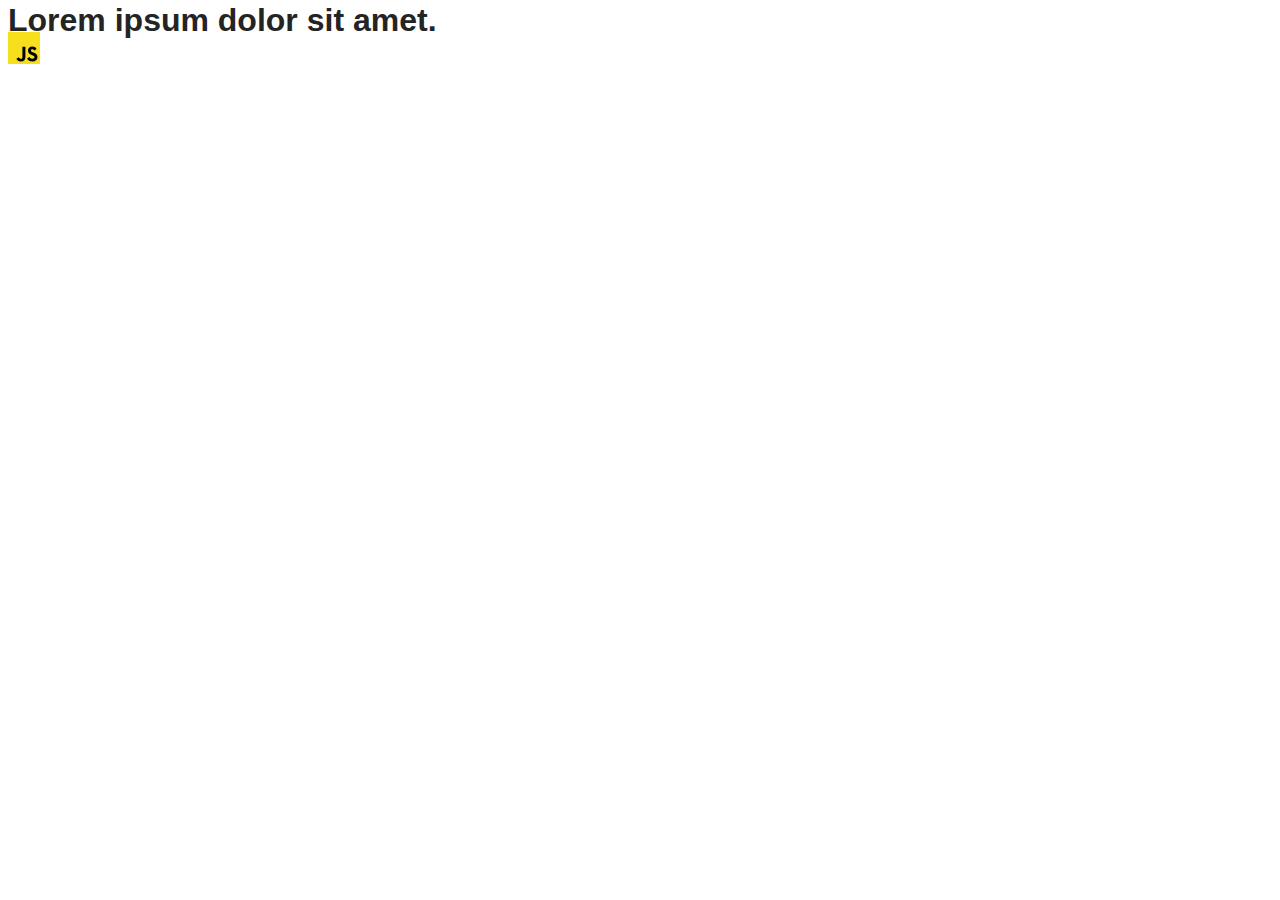
<file: src/index.html>
<!DOCTYPE html>
<html lang="en">
  <head>
    <meta charset="UTF-8" />
    <link rel="icon" type="image/svg+xml" href="/favicon.svg" />
    <meta name="viewport" content="width=device-width, initial-scale=1.0" />
    <title>Vanilla App Template</title>
    <link rel="stylesheet" href="./css/styles.css" />
  </head>
  <body>
    <load ="partials/header.html" />

    <section>
      <h1>Lorem ipsum dolor sit amet.</h1>
      <!-- Path to images as from index.html file -->
      <img src="./img/javascript.svg" alt="" />
    </section>

    <!-- Loads the specified .html file -->
    <load ="partials/vite-promo.html" />

    
    <script type="module" src="./js/1-gallery.js"></script>
    <script type="module" src="./js/2-form.js"></script>

  </body>
</html>
</file>
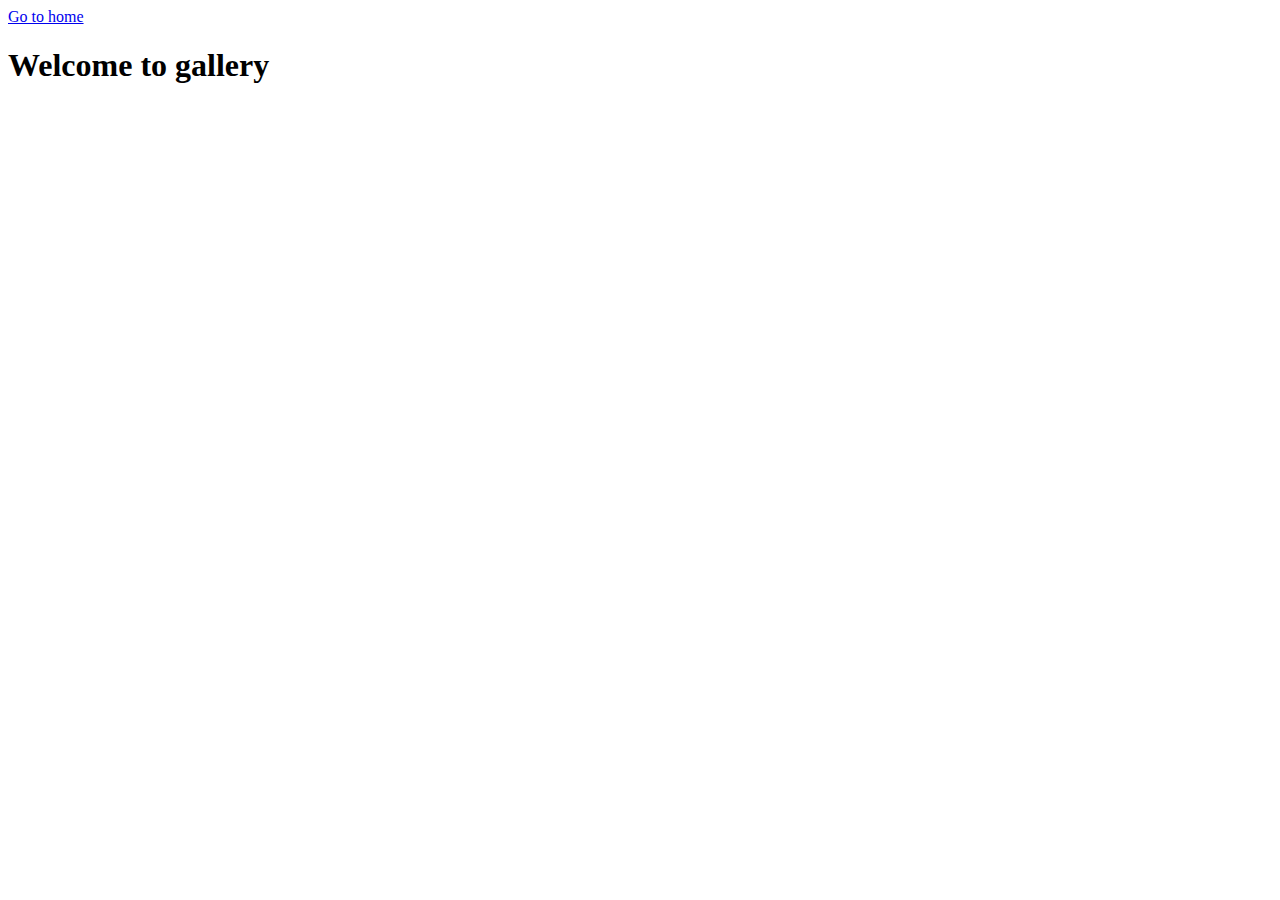
<file: src/1-gallery.html>
<!DOCTYPE html>
<html lang="en">
  <head>
    <meta charset="UTF-8" />
    <meta http-equiv="X-UA-Compatible" content="IE=edge" />
    <meta name="viewport" content="width=device-width, initial-scale=1.0" />
    <link rel="stylesheet" href="./css/gallery.css" />
    <title>Page 2</title>
  </head>
  <body>
    <section>
      <a href="./index.html">Go to home</a>
      <h1>Welcome to gallery</h1>
      <ul class="gallery"></ul>
    </section>
    <ul class="gallery">
    </ul>
    <script type="module" src="./js/1-gallery.js"></script>
  </body>
</html>
</file>
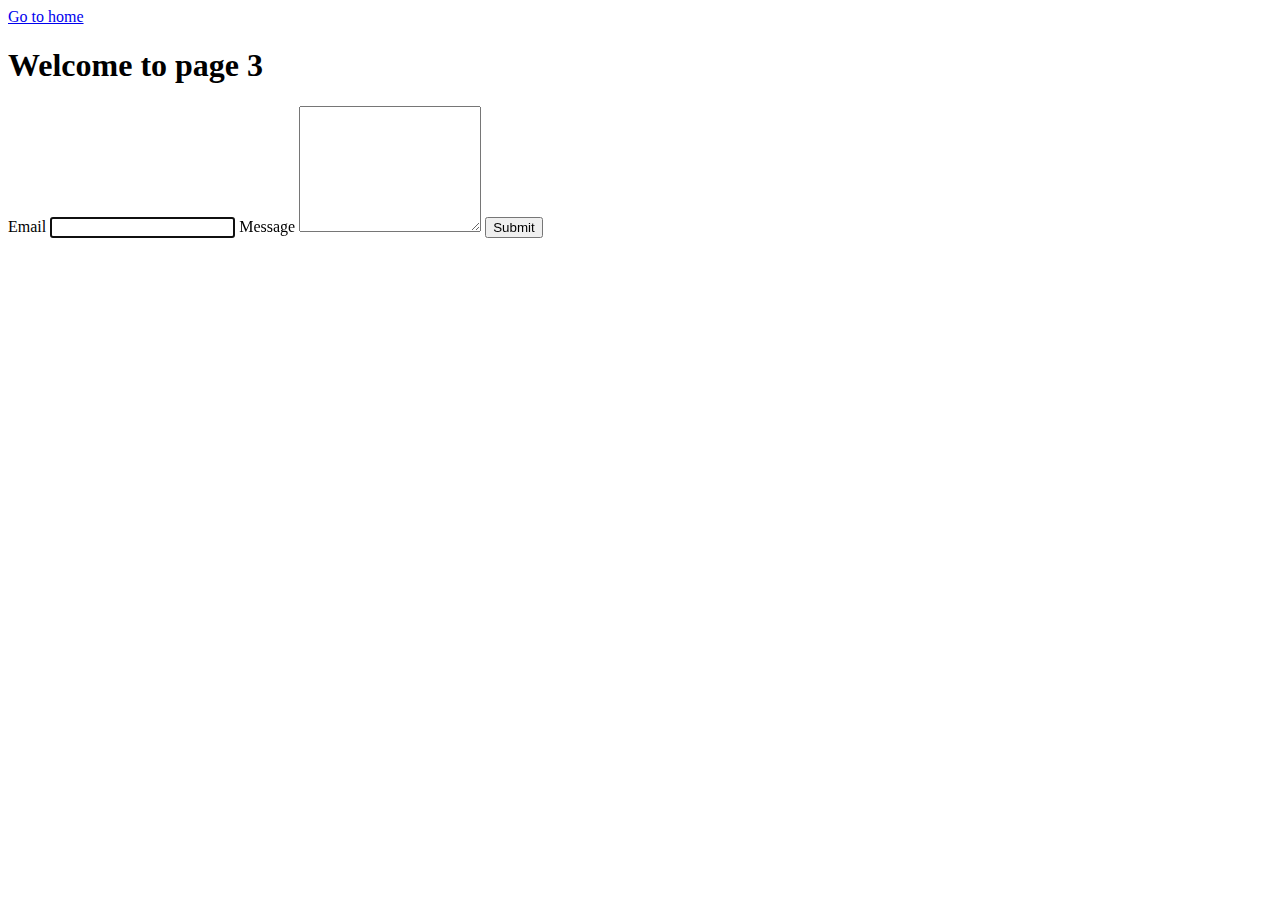
<file: src/2-form.html>
<!DOCTYPE html>
<html lang="en">
  <head>
    <meta charset="UTF-8" />
    <meta http-equiv="X-UA-Compatible" content="IE=edge" />
    <meta name="viewport" content="width=device-width, initial-scale=1.0" />
    <title>Page 3</title>
  </head>
  <body>
    <section>
      <a href="./index.html">Go to home</a>
      <h1>Welcome to page 3</h1>
    </section>

    <form class="feedback-form" autocomplete="off">
      <label>
        Email
        <input type="email" name="email" autofocus />
      </label>
      <label>
        Message
        <textarea name="message" rows="8"></textarea>
      </label>
      <button type="submit">Submit</button>
    </form>
    
    <script type="module" src="./js/2-form.js"></script>
  </body>
</html>
</file>
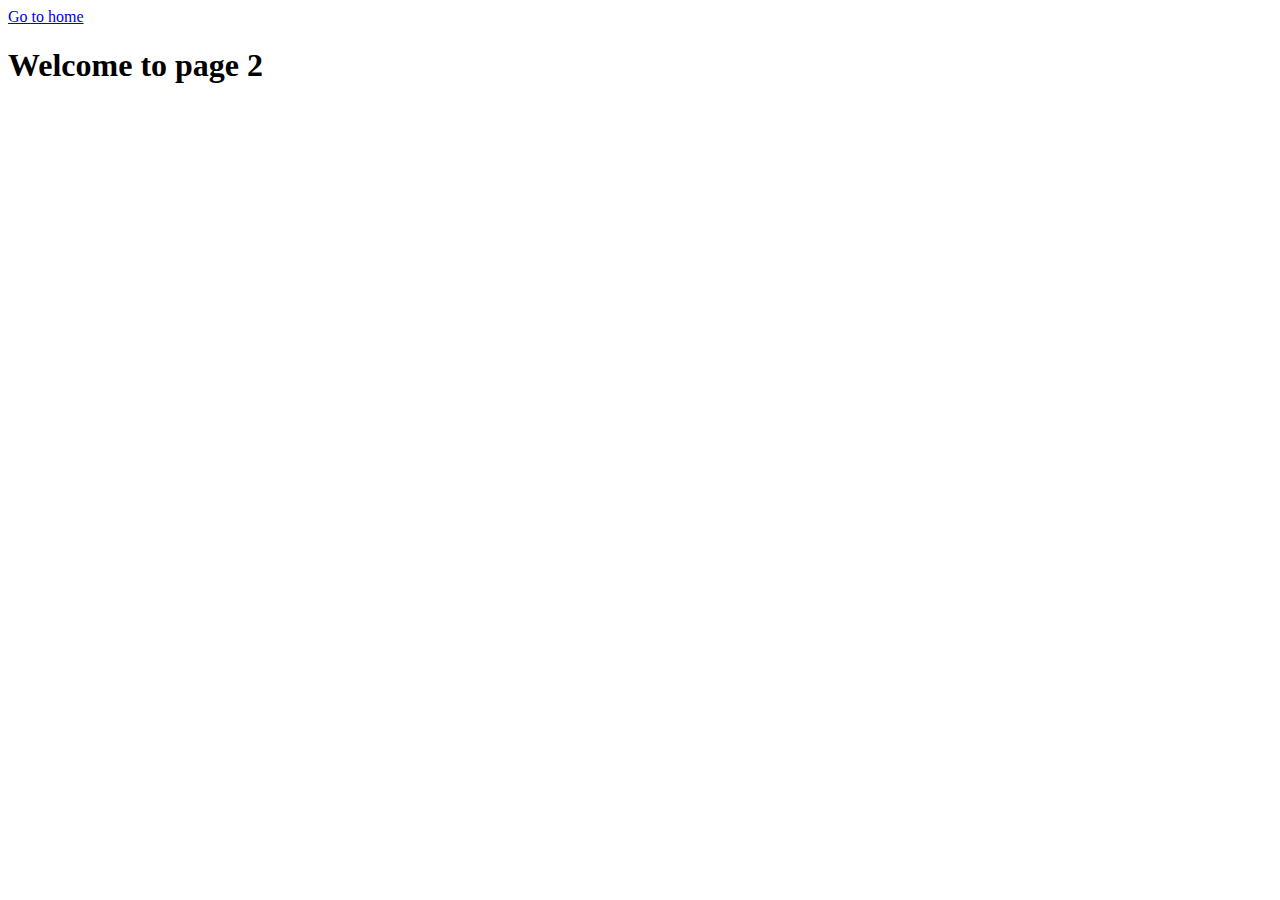
<file: src/page-2.html>
<!DOCTYPE html>
<html lang="en">
  <head>
    <meta charset="UTF-8" />
    <meta http-equiv="X-UA-Compatible" content="IE=edge" />
    <meta name="viewport" content="width=device-width, initial-scale=1.0" />
    <title>Page 2</title>
  </head>
  <body>
    <section>
      <a href="./index.html">Go to home</a>
      <h1>Welcome to page 2</h1>
    </section>
  </body>
</html>
</file>
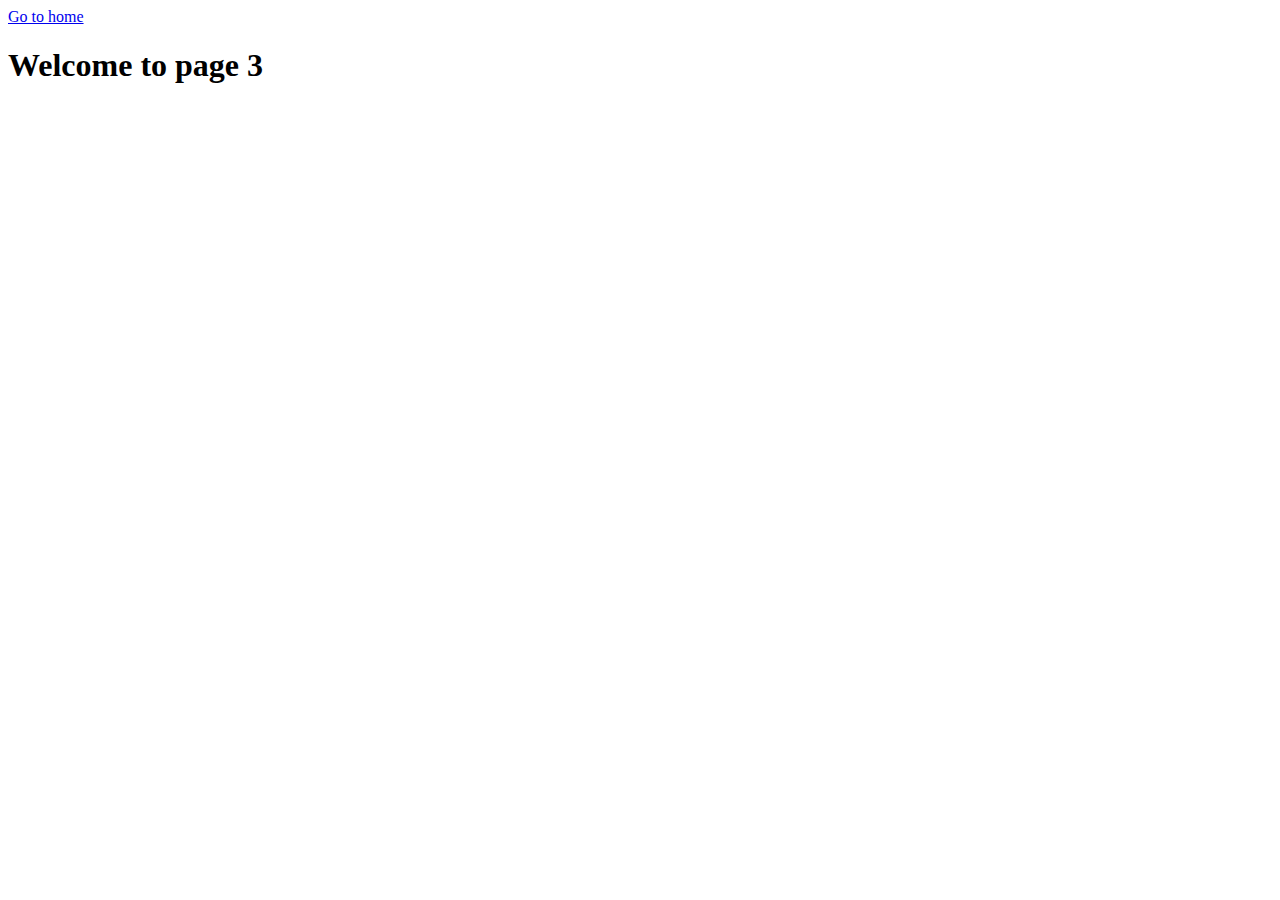
<file: src/page-3.html>
<!DOCTYPE html>
<html lang="en">
  <head>
    <meta charset="UTF-8" />
    <meta http-equiv="X-UA-Compatible" content="IE=edge" />
    <meta name="viewport" content="width=device-width, initial-scale=1.0" />
    <title>Page 3</title>
  </head>
  <body>
    <section>
      <a href="./index.html">Go to home</a>
      <h1>Welcome to page 3</h1>
    </section>
  </body>
</html>
</file>
<file: src/css/styles.css>
/**
  |============================
  | include css partials with
  | default @import url()
  |============================
*/
@import url('./reset.css');
@import url('./vite-promo.css');
@import url('./header.css');
@import url('./gallery.css');

:root {
  font-family: Inter, Avenir, Helvetica, Arial, sans-serif;
  font-size: 16px;
  line-height: 24px;
  font-weight: 400;

  color: #242424;
  background-color: rgba(255, 255, 255, 0.87);

  font-synthesis: none;
  text-rendering: optimizeLegibility;
  -webkit-font-smoothing: antialiased;
  -moz-osx-font-smoothing: grayscale;
  -webkit-text-size-adjust: 100%;
}
</file>
<file: src/css/gallery.css>
.simple-lightbox {
    display: flex;
    justify-content: center;
    align-items: center;
    background: rgba(46, 47, 66, 0.8);
  }
  .sl-navigation .sl-prev,
  .sl-navigation .sl-next {
    cursor: pointer;
    display: flex;
    justify-content: center;
    align-items: center;
    padding: 0;
    border: none;
    fill: var(--button-color);
    background-color: transparent;
    transition: color 250ms ease-out, background-color 250ms ease-out;
  }
  .sl-wrapper .sl-navigation button.sl-prev {
    left: 0px;
  }
  .sl-wrapper .sl-navigation button.sl-next {
    right: 0px;
  }
  .sl-prev:hover,
  .sl-next:hover,
  .sl-prev:focus,
  .sl-next:focus {
    fill: var(--button-accent-bgr-color);
    border: none;
  }
  .sl-next:disabled,
  .sl-prev:disabled {
    cursor: not-allowed;
    fill: var(--button-disabled);
  }
  .sl-next:disabled:hover,
  .sl-prev:disabled:hover {
    cursor: not-allowed;
    fill: var(--button-disabled);
  }
  .sl-current,
  .sl-total {
    font-family: 'Montserrat', sans-serif;
    color: var(--button-color);
    font-size: 16px;
    line-height: 1.5;
    letter-spacing: 0.04em;
  }
  .sl-wrapper .sl-counter {
    color: var(--button-color);
    top: 16px;
    left: 16px;
  }
  .sl-wrapper .sl-close {
    top: 16px;
    right: 16px;
    cursor: pointer;
    display: flex;
    justify-content: center;
    align-items: center;
    padding: 8px;
  }
  .sl-wrapper .sl-close .lightbox-close-icon {
    fill: var(--button-color);
    transition: fill 250ms cubic-bezier(0.4, 0, 0.2, 1);
  }
  .sl-close:hover .lightbox-close-icon,
  .sl-close:focus .lightbox-close-icon {
    fill: var(--button-accent-bgr-color);
  }
  .sl-caption {
    font-family: 'Montserrat', sans-serif;
    color: var(--button-color);
    font-size: 16px;
    line-height: 1.5;
    letter-spacing: 0.04em;
  } 

  ul {
    list-style: none;
    display: flex;
    flex-wrap: wrap ;
  }
  .gallery {
    display: flex;
    flex-wrap: wrap;
    column-gap: 10px;
  }
  
  @media  screen and (min-width: 768px) {
    .gallery-image {
    width: 200px;
  }
  }
</file>
